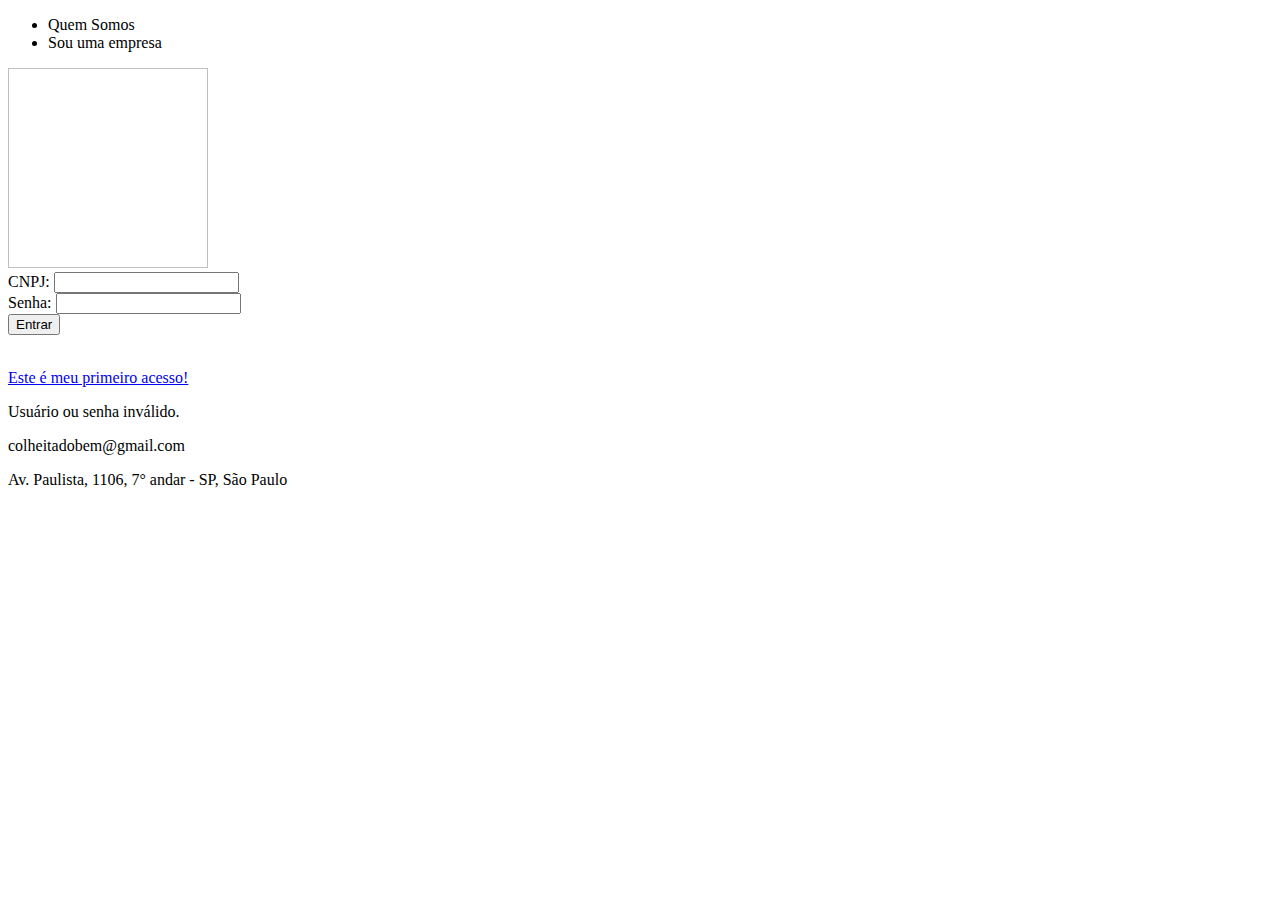
<file: ColheitaDoBem/target/classes/templates/paginas/index.html>
<!DOCTYPE html>
<html>
<head>
<meta charset="utf-8">
<title>Bem vindo</title>
<script th:src="@{/js/jquery.js}" type="text/javascript"></script>
<script th:src="@{/js/mask.js}" type="text/javascript"></script>
<script th:src="@{/js/font-awesome.js}" type="text/javascript"></script>
<script th:src="@{/js/login.js}" type="text/javascript"></script>
<script th:src="@{/bootstrap/bootstrap.bundle.min.js}"
	type="text/javascript"></script>
<link th:href="@{/bootstrap/bootstrap.css}" rel="stylesheet" />
<link rel="stylesheet" th:href="@{/css/index.css}">
</head>
<body>
	<nav id="menu">
		<ul>
			<li><a th:href="@{quem-somos}">Quem Somos</a></li>
			<li><a th:href="@{produto}">Sou uma empresa</a></li>
		</ul>
	</nav>
	<div class="container">
		<div class="box">

			<div class="box-login text-center">
				<div class="imagem_logo">
					<img th:src="@{/images/logoColheita.jpeg}" width="200" height="200">
				</div>

				<div class="login">

					<div class="row text-left">
						<div class="col-6">
							<label for="cnpj">CNPJ:</label> <input type="text" id="cnpj"
								class="form-control" />
						</div>

					</div>
					<div class="row text-left">
						<div class="col-6">
							<label for="senha">Senha:</label> <input type="password"
								id="senha" class="form-control" />
						</div>


					</div>
					<div class="row text-left">
						<div class="col-sm">
							<input type="button" class="form-control botaologar"
								value="Entrar" onclick="logar()">
						</div>
					</div>

				</div>
				<br> <a href="/cadastro"><p>Este é meu primeiro acesso!</p></a>

			</div>
		</div>
	</div>
	<div class="flex-box container-box">
		<div class="alert alert-danger alerta-centro" role="alert" id="alerta">Usuário
			ou senha inválido.</div>
	</div>

	<footer>
		<div class="rodape">
			<div class="rod">
				<p class="email">
					<i class="far fa-envelope"></i> colheitadobem@gmail.com
				</p>

				<p class="endereco">
					<i class="fas fa-map-marker-alt"></i> Av. Paulista, 1106, 7° andar
					- SP, São Paulo
				</p>
			</div>
			<div class="redes">
				<div class="rod">

					<h1>
						<i class="fab fa-google-play"></i>
					</h1>
				</div>

				<div class="rod">
					<h1>
						<i class="fab fa-apple"></i>
					</h1>
				</div>
			</div>
			<div class="redes1">
				<div class="rod1">

					<h1>
						<i class="fab fa-facebook"></i>
					</h1>
				</div>

				<div class="rod1">
					<h1>
						<i class="fab fa-instagram"></i>
					</h1>
				</div>
				<div class="rod1">
					<h1>
						<i class="fab fa-twitter"></i>
					</h1>
				</div>
			</div>
		</div>
	</footer>
</body>
</html>
</file>
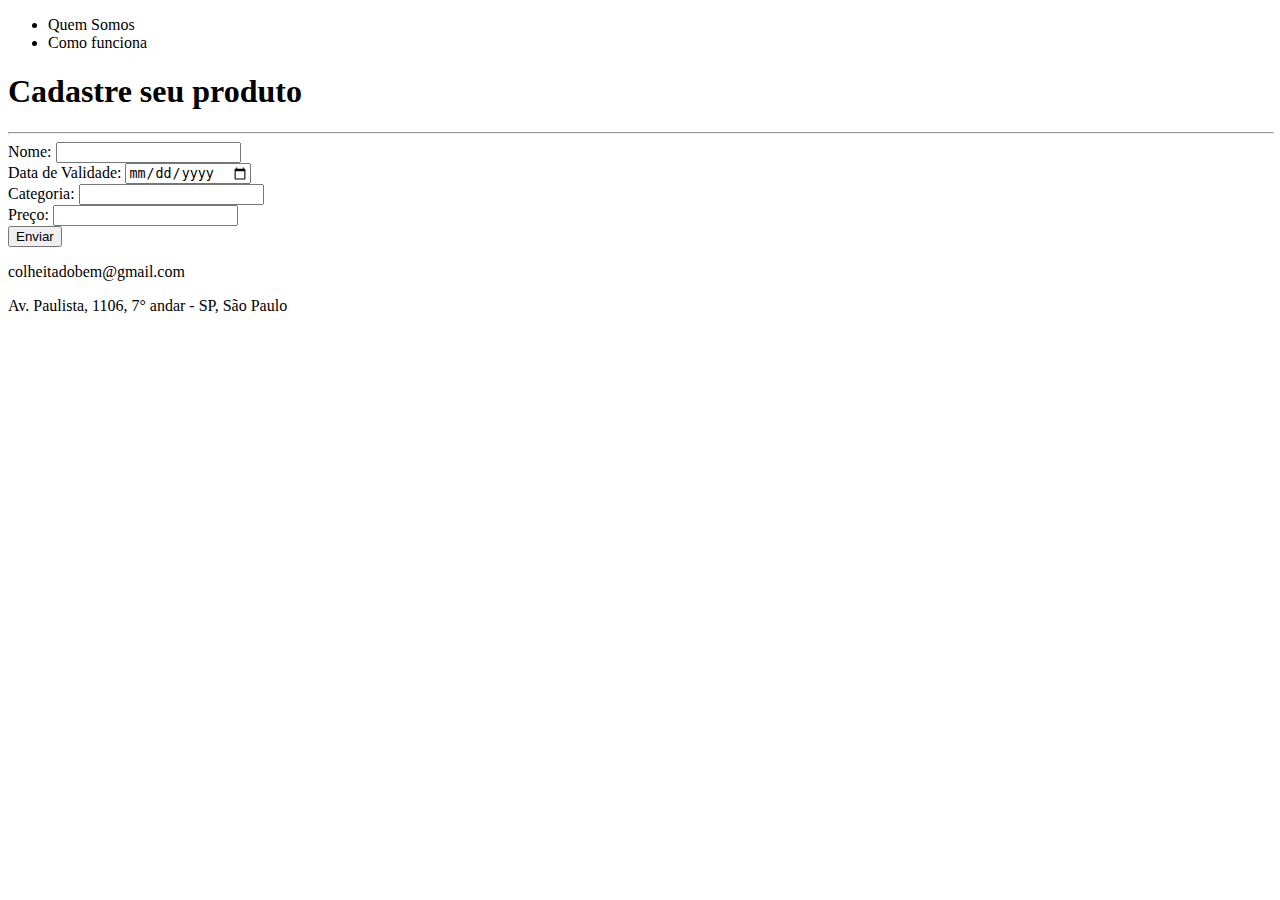
<file: ColheitaDoBem/target/classes/templates/paginas/cadastro-produto.html>
<!DOCTYPE html>
<html>
<head>
<meta charset="utf-8">
<title>Bem vindo</title>
<script th:src="@{/js/jquery.js}" type="text/javascript"></script>
<script th:src="@{/js/mask.js}" type="text/javascript"></script>
<script th:src="@{/js/font-awesome.js}" type="text/javascript"></script>
<script th:src="@{/js/script.js}" type="text/javascript"></script>
<script th:src="@{/bootstrap/bootstrap.bundle.min.js}"
	type="text/javascript"></script>
<link th:href="@{/bootstrap/bootstrap.css}" rel="stylesheet" />
<link rel="stylesheet" th:href="@{css/index.css}">
</head>
<body>

	<nav id="menu">
		<ul>
			<li><a th:href="@{quem-somos}">Quem Somos</a></li>
			<li><a th:href="@{como-funciona}">Como funciona</a></li>
		</ul>
	</nav>
	<div class="container2">
		<div class="box">

			<div class="box-login ">

				<div class="bemVindoCadastro2">
					<h1>
						Cadastre seu produto</i>
					</h1>
					<hr width="100%">
				</div>

				<div class="cadastro text-center">

					<div class="row text-left">


						<div class="col-6">
							<label for="nome">Nome:</label> <input type="text" id="nome"
								class="form-control" />
						</div>
						<div class="col-6">
							<label for="dataValidade">Data de Validade:</label> <input type="date" id="dataValidade"
								class="form-control" />
						</div>
					</div>
					<div class="row text-left">

						<div class="col-6">
							<label for="categoria">Categoria:</label> <input type="text" id="categoria"
								class="form-control" />
						</div>
						<div class="col-6">
							<label for="precoProduto">Preço:</label> <input type="text"
								id="precoProduto" class="form-control" />
						</div>

					</div>
				</div>
				

					<div class="row text-left">
						<div class="col-sm">
							<input type="button" class="form-control botaoCadastro"
								value="Enviar" onclick="salvarProduto()">
						</div>
					</div>
				</div>
			</div>
		</div>

	</div>
	<footer>
		<div class="rodape">
			<div class="rod">
				<p class="email">
					<i class="far fa-envelope"></i> colheitadobem@gmail.com
				</p>

				<p class="endereco">
					<i class="fas fa-map-marker-alt"></i> Av. Paulista, 1106, 7° andar
					- SP, São Paulo
				</p>
			</div>
			<div class="redes">
				<div class="rod">

					<h1>
						<i class="fab fa-google-play"></i>
					</h1>
				</div>

				<div class="rod">
					<h1>
						<i class="fab fa-apple"></i>
					</h1>
				</div>
			</div>
			<div class="redes1">
				<div class="rod1">

					<h1>
						<i class="fab fa-facebook"></i>
					</h1>
				</div>

				<div class="rod1">
					<h1>
						<i class="fab fa-instagram"></i>
					</h1>
				</div>
				<div class="rod1">
					<h1>
						<i class="fab fa-twitter"></i>
					</h1>
				</div>
			</div>
		</div>
	</footer>


</body>
</html>
</file>
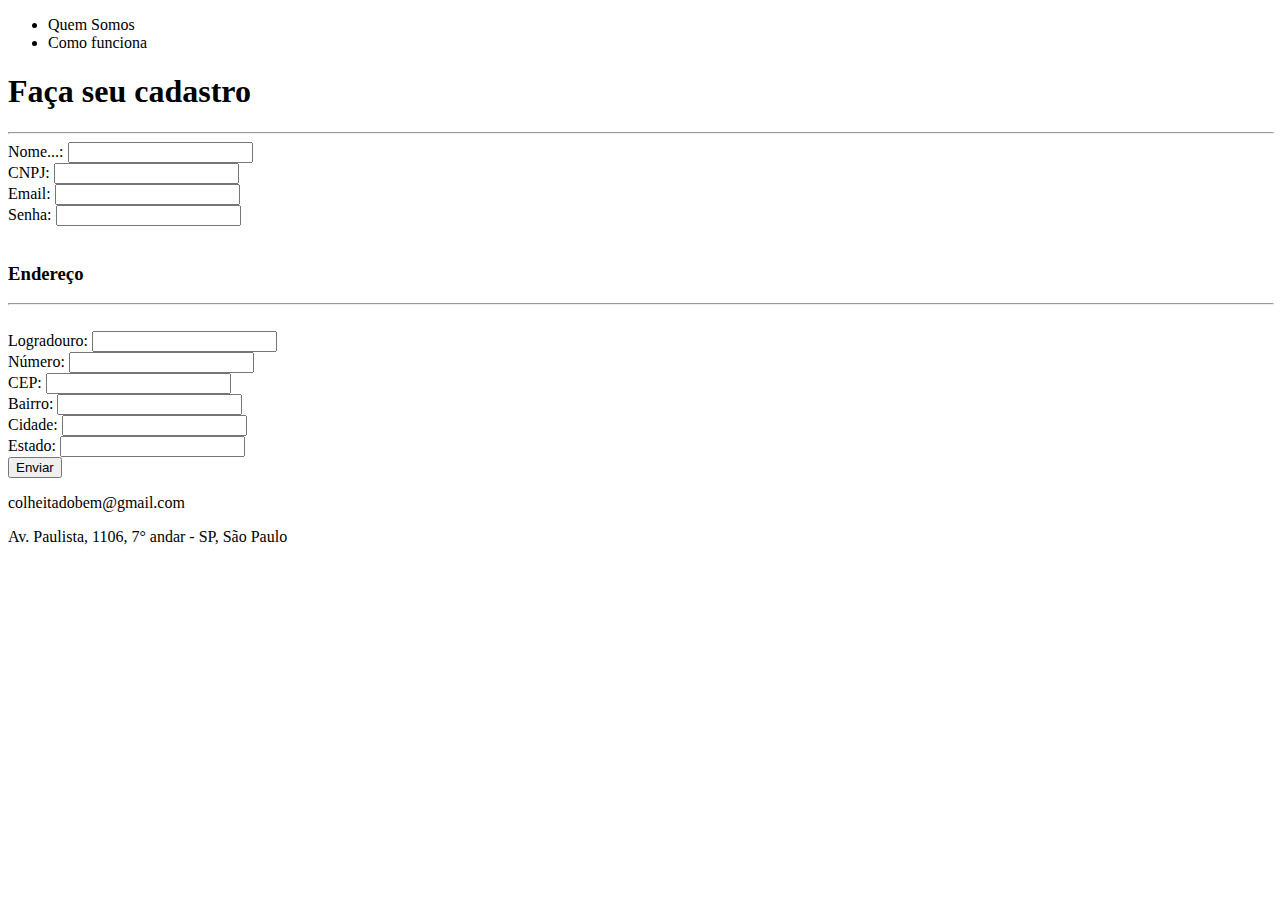
<file: ColheitaDoBem/target/classes/templates/paginas/cadastro.html>
<!DOCTYPE html>
<html>
<head>
<meta charset="utf-8">
<title>Bem vindo</title>
<script th:src="@{/js/jquery.js}" type="text/javascript"></script>
<script th:src="@{/js/mask.js}" type="text/javascript"></script>
<script th:src="@{/js/font-awesome.js}" type="text/javascript"></script>
<script th:src="@{/js/script.js}" type="text/javascript"></script>
<script th:src="@{/bootstrap/bootstrap.bundle.min.js}"
	type="text/javascript"></script>
<link th:href="@{/bootstrap/bootstrap.css}" rel="stylesheet" />
<link rel="stylesheet" th:href="@{css/index.css}">
</head>
<body>

	<nav id="menu">
		<ul>
			<li><a th:href="@{quem-somos}">Quem Somos</a></li>
			<li><a th:href="@{como-funciona}">Como funciona</a></li>
		</ul>
	</nav>
	<div class="container2">
		<div class="box">

			<div class="box-login ">

				<div class="bemVindoCadastro2">
					<h1>
						Faça seu cadastro</i>
					</h1>
					<hr width="100%">
				</div>

				<div class="cadastro text-center">

					<div class="row text-left">


						<div class="col-6">
							<label for="nome">Nome...:</label> <input type="text" id="nome"
								class="form-control" />
						</div>
						<div class="col-6">
							<label for="cnpj">CNPJ:</label> <input type="text" id="cnpj"
								class="form-control" />
						</div>
					</div>
					<div class="row text-left">

						<div class="col-6">
							<label for="email">Email:</label> <input type="email" id="email"
								class="form-control" />
						</div>
						<div class="col-6">
							<label for="senha">Senha:</label> <input type="password"
								id="senha" class="form-control" />
						</div>

					</div>
				</div>
				<br>
				<h3>Endereço</h3>
				<div class="cadastro text-center">

					<hr width="100%">
					<br>
					<div class="row text-left">
						<div class="col-8">
							<label for="logradouro">Logradouro:</label> <input type="text"
								id="logradouro" class="form-control" />
						</div>
						<div class="col-4">
							<label for="numeroLog">Número:</label> <input type="text"
								id="numeroLog" class="form-control" />
						</div>

					</div>
					<div class="row text-left">
						<div class="col-6">
							<label for="cep">CEP:</label> <input type="text" id="cep"
								class="form-control" />
						</div>
						<div class="col-6">
							<label for="bairro">Bairro:</label> <input type="text"
								id="bairro" class="form-control" />
						</div>

					</div>
					<div class="row text-left">
						<div class="col-6">
							<label for="cidade">Cidade:</label> <input type="text"
								id="cidade" class="form-control" />
						</div>
						<div class="col-6">
							<label for="estado">Estado:</label> <input type="text"
								id="estado" class="form-control" />
						</div>
					</div>

					<div class="row text-left">
						<div class="col-sm">
							<input type="button" class="form-control botaoCadastro"
								value="Enviar" onclick="salvarUsuario()">
						</div>
					</div>
				</div>
			</div>
		</div>

	</div>
	<footer>
		<div class="rodape">
			<div class="rod">
				<p class="email">
					<i class="far fa-envelope"></i> colheitadobem@gmail.com
				</p>

				<p class="endereco">
					<i class="fas fa-map-marker-alt"></i> Av. Paulista, 1106, 7° andar
					- SP, São Paulo
				</p>
			</div>
			<div class="redes">
				<div class="rod">

					<h1>
						<i class="fab fa-google-play"></i>
					</h1>
				</div>

				<div class="rod">
					<h1>
						<i class="fab fa-apple"></i>
					</h1>
				</div>
			</div>
			<div class="redes1">
				<div class="rod1">

					<h1>
						<i class="fab fa-facebook"></i>
					</h1>
				</div>

				<div class="rod1">
					<h1>
						<i class="fab fa-instagram"></i>
					</h1>
				</div>
				<div class="rod1">
					<h1>
						<i class="fab fa-twitter"></i>
					</h1>
				</div>
			</div>
		</div>
	</footer>


</body>
</html>
</file>
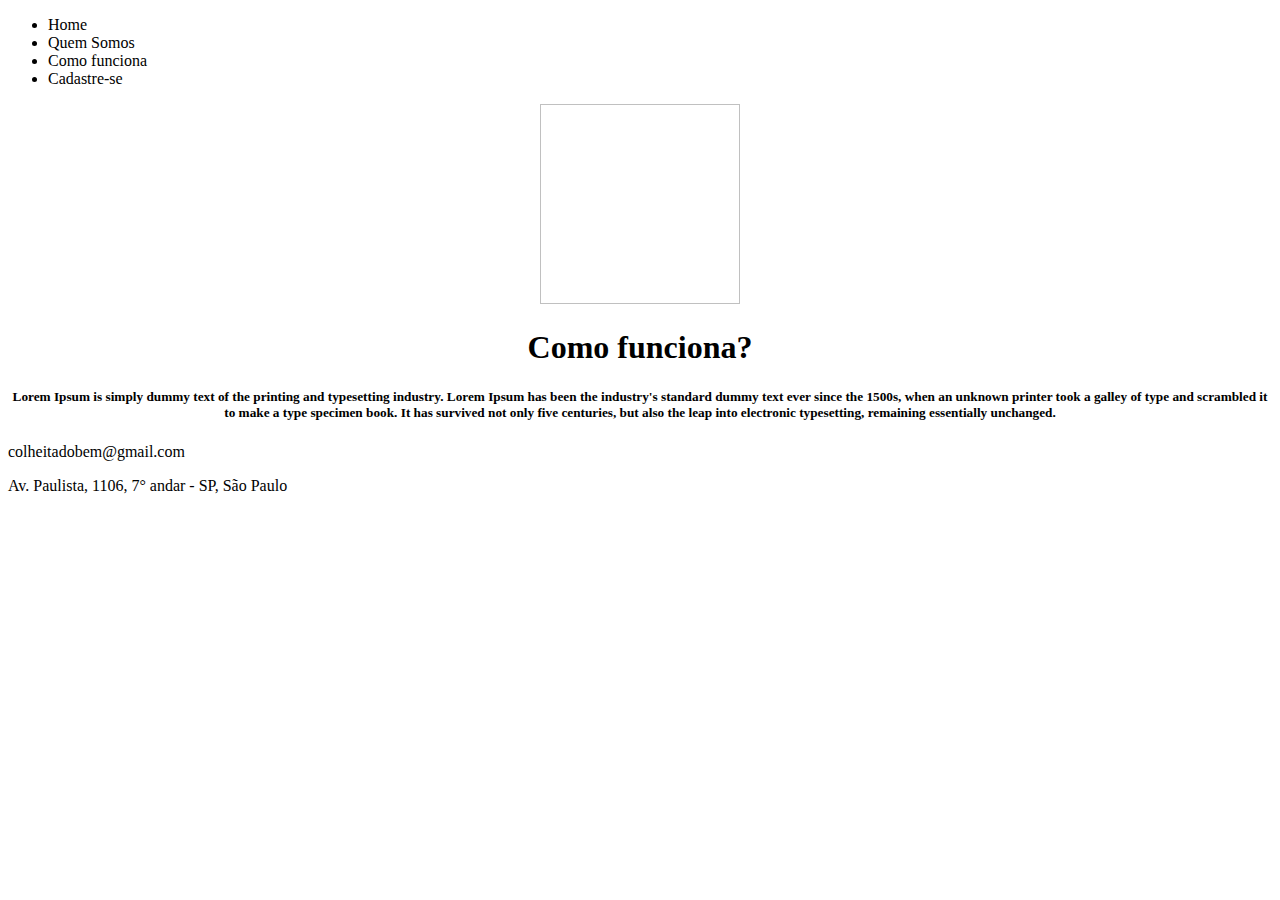
<file: ColheitaDoBem/target/classes/templates/paginas/como-funciona.html>
<!DOCTYPE html>
<html>
<head>
<meta charset="utf-8">
<title>Bem vindo</title>
<script th:src="@{/js/jquery.js}" type="text/javascript"></script>
<script th:src="@{/js/mask.js}" type="text/javascript"></script>
<script th:src="@{/js/font-awesome.js}" type="text/javascript"></script>
<script th:src="@{/js/login.js}" type="text/javascript"></script>
<script th:src="@{/bootstrap/bootstrap.bundle.min.js}"
	type="text/javascript"></script>
<link th:href="@{/bootstrap/bootstrap.css}" rel="stylesheet" />
<link rel="stylesheet" th:href="@{css/index.css}">
</head>
<body>
<nav id="menu">
		<ul>
			<li><a th:href="@{/}">Home</a></li>
			<li><a th:href="@{quem-somos}">Quem Somos</a></li>
			<li><a th:href="@{como-funciona}">Como funciona</a></li>
			<li><a th:href="@{cadastro}">Cadastre-se</a></li>
		</ul>
	</nav>
	<div class="container1">
		<div class="box">
			<div class="box-home2" style="text-align: center;">
			<div class="imagem_logo2" >
					<img th:src="@{/images/logoColheita.jpeg}" width="200" height="200">
				</div>
				<h1>Como funciona?</h1>
				<h5>Lorem Ipsum is simply dummy text of the printing and
					typesetting industry. Lorem Ipsum has been the industry's standard
					dummy text ever since the 1500s, when an unknown printer took a
					galley of type and scrambled it to make a type specimen book. It
					has survived not only five centuries, but also the leap into
					electronic typesetting, remaining essentially unchanged.</h5>
				

			</div>
		</div>
	</div>
	<footer>
		<div class="rodape3">
			<div class="rod">
				<p class="email">
					<i class="far fa-envelope"></i> colheitadobem@gmail.com
				</p>

				<p class="endereco">
					<i class="fas fa-map-marker-alt"></i> Av. Paulista, 1106, 7° andar
					- SP, São Paulo
				</p>
			</div>
			<div class="redes">
				<div class="rod">

					<h1>
						<i class="fab fa-google-play"></i>
					</h1>
				</div>

				<div class="rod">
					<h1>
						<i class="fab fa-apple"></i>
					</h1>
				</div>
			</div>
			<div class="redes1">
				<div class="rod1">

					<h1>
						<i class="fab fa-facebook"></i>
					</h1>
				</div>

				<div class="rod1">
					<h1>
						<i class="fab fa-instagram"></i>
					</h1>
				</div>
				<div class="rod1">
					<h1>
						<i class="fab fa-twitter"></i>
					</h1>
				</div>
			</div>
		</div>
	</footer>
</body>
</html>
</file>
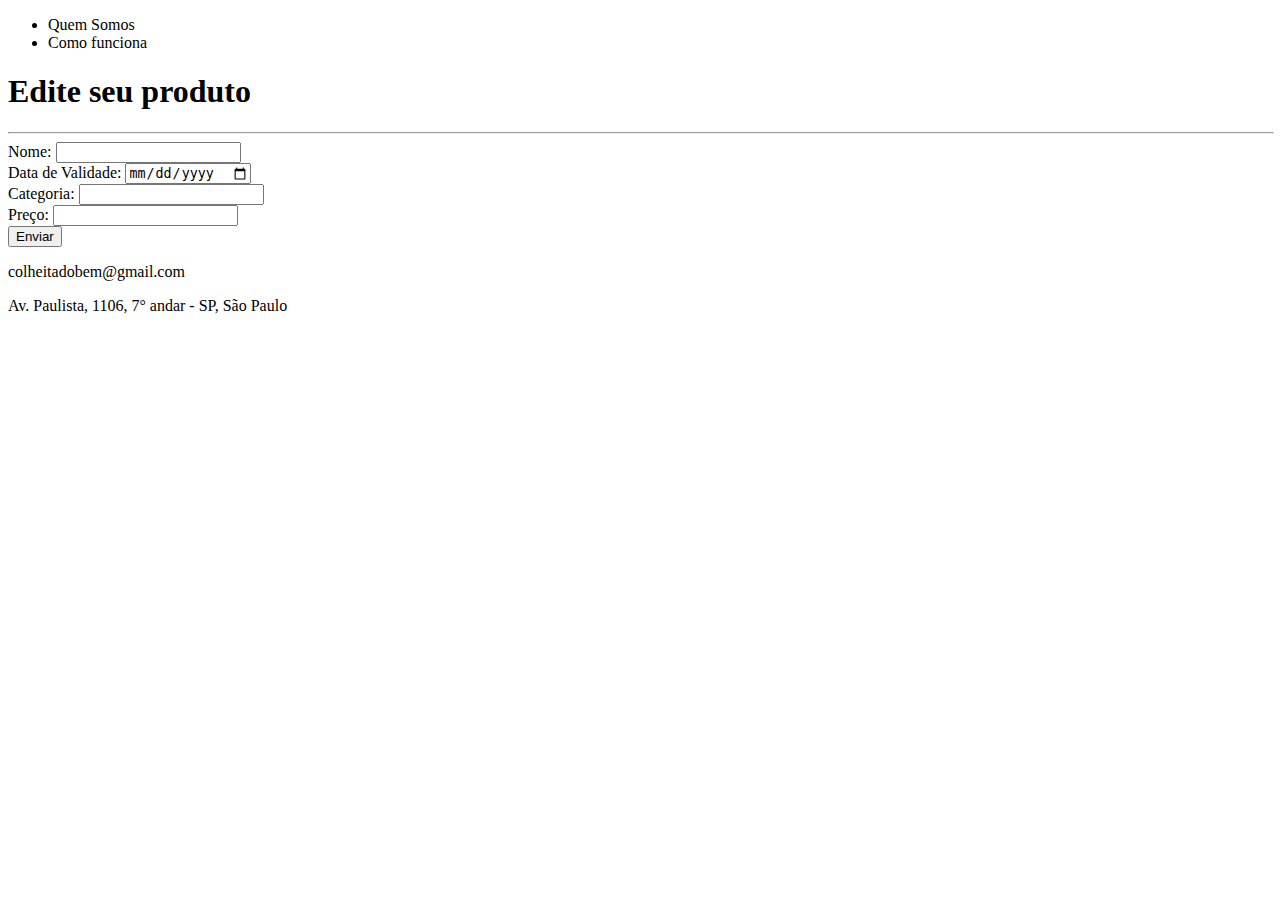
<file: ColheitaDoBem/target/classes/templates/paginas/editar-produto.html>
<!DOCTYPE html>
<html>
<head>
<meta charset="utf-8">
<title>Bem vindo</title>
<script th:src="@{/js/jquery.js}" type="text/javascript"></script>
<script th:src="@{/js/mask.js}" type="text/javascript"></script>
<script th:src="@{/js/font-awesome.js}" type="text/javascript"></script>
<script th:src="@{/js/script.js}" type="text/javascript"></script>
<script th:src="@{/bootstrap/bootstrap.bundle.min.js}"
	type="text/javascript"></script>
<link th:href="@{/bootstrap/bootstrap.css}" rel="stylesheet" />
<link rel="stylesheet" th:href="@{/css/index.css}">
</head>
<body>

	<nav id="menu">
		<ul>
			<li><a th:href="@{quem-somos}">Quem Somos</a></li>
			<li><a th:href="@{como-funciona}">Como funciona</a></li>
		</ul>
	</nav>
	<div class="container2">
		<div class="box">

			<div class="box-login ">

				<div class="bemVindoCadastro2">
					<h1>
						Edite seu produto</i>
					</h1>
					<hr width="100%">
				</div>

				<div class="cadastro text-center">

					<div class="row text-left">

						<input type="hidden" id="idProduto" th:value="${produto.idProduto}" />

						<div class="col-6">
							<label for="nome">Nome:</label> <input type="text" id="nome"
								class="form-control" th:value="${produto.nome}" />
						</div>
						<div class="col-6">
							<label for="dataValidade">Data de Validade:</label> <input type="date" id="dataValidade"
								class="form-control" th:value="${#dates.format(produto.dataValidade, 'yyyy-MM-dd')}"/>
						</div>
					</div>
					<div class="row text-left">

						<div class="col-6">
							<label for="categoria">Categoria:</label> <input type="text" id="categoria"
								class="form-control" th:value="${produto.categoria}"/>
						</div>
						<div class="col-6">
							<label for="precoProduto">Preço:</label> <input type="text"
								id="precoProduto" class="form-control" th:value="${produto.precoProduto}"/>
						</div>

					</div>
				</div>
				

					<div class="row text-left">
						<div class="col-sm">
							<input type="button" class="form-control botaoCadastro"
								value="Enviar" onclick="editarProduto()">
						</div>
					</div>
				</div>
			</div>
		</div>

	</div>
	<footer>
		<div class="rodape">
			<div class="rod">
				<p class="email">
					<i class="far fa-envelope"></i> colheitadobem@gmail.com
				</p>

				<p class="endereco">
					<i class="fas fa-map-marker-alt"></i> Av. Paulista, 1106, 7° andar
					- SP, São Paulo
				</p>
			</div>
			<div class="redes">
				<div class="rod">

					<h1>
						<i class="fab fa-google-play"></i>
					</h1>
				</div>

				<div class="rod">
					<h1>
						<i class="fab fa-apple"></i>
					</h1>
				</div>
			</div>
			<div class="redes1">
				<div class="rod1">

					<h1>
						<i class="fab fa-facebook"></i>
					</h1>
				</div>

				<div class="rod1">
					<h1>
						<i class="fab fa-instagram"></i>
					</h1>
				</div>
				<div class="rod1">
					<h1>
						<i class="fab fa-twitter"></i>
					</h1>
				</div>
			</div>
		</div>
	</footer>


</body>
</html>
</file>
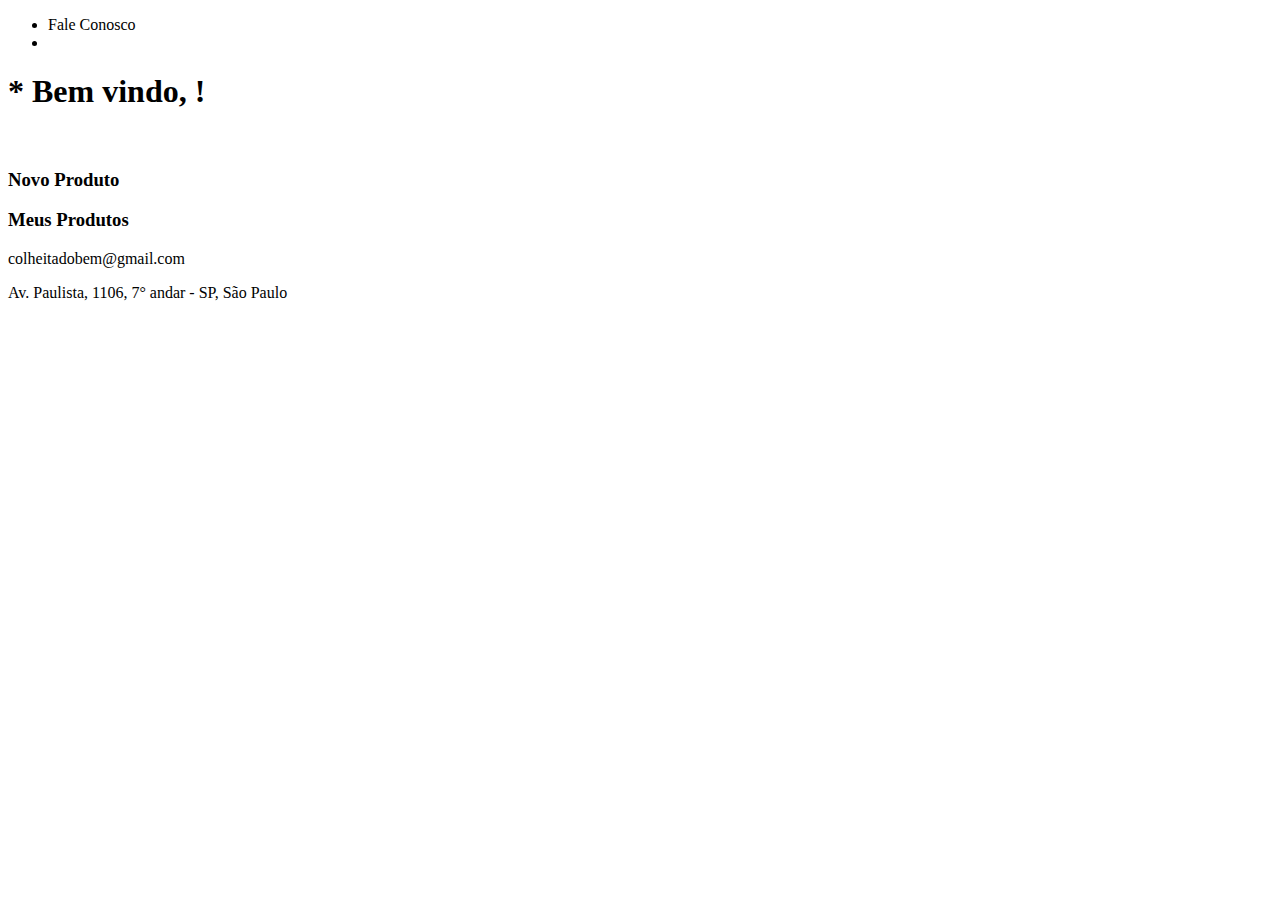
<file: ColheitaDoBem/target/classes/templates/paginas/home.html>
<!DOCTYPE html>
<html>
<head>
<meta charset="utf-8">
<title>Bem vindo</title>
<script th:src="@{/js/jquery.js}" type="text/javascript"></script>
<script th:src="@{/js/mask.js}" type="text/javascript"></script>
<script th:src="@{/js/font-awesome.js}" type="text/javascript"></script>
<script th:src="@{/js/script.js}" type="text/javascript"></script>
<script th:src="@{/bootstrap/bootstrap.bundle.min.js}"
	type="text/javascript"></script>
<link th:href="@{/bootstrap/bootstrap.css}" rel="stylesheet" />
<link rel="stylesheet" th:href="@{css/index.css}">

</head>

<body>
	<nav id="menu">
		<ul>
			<li><a th:href="@{fale-conosco}">Fale Conosco</a></li>
			<li><a th:href="@{/}"><i class="fas fa-sign-out-alt"></i></a></li>
		</ul>
	</nav>

	<div class="container1">
		<div class="box">
			<div class="box-home">
				<div class="bemVindo">
					<h1>
						* Bem vindo, <span th:text="${usuario.nome}">!</span>
					</h1>

				</div>
				<br>
				<div class="caixaGeral">

					<div class="caixa">
						<p>
							<a th:href="@{cadastro-produto}">
								<h3>
									<i class="fas fa-plus-circle"></i>
								</h3>
								<h3>Novo Produto</h3>
							</a>
						</p>
					</div>
					<div class="caixa">

						<p>
							<a th:href="@{listar-produtos}">
								<h3>

									<i class="far fa-list-alt"></i>

								</h3>
								<h3>Meus Produtos</h3>
							</a>
						</p>



					</div>
				</div>

			</div>
		</div>




	</div>
	<footer>
		<div class="rodape2">
			<div class="rod">
				<p class="email">
					<i class="far fa-envelope"></i> colheitadobem@gmail.com
				</p>

				<p class="endereco">
					<i class="fas fa-map-marker-alt"></i> Av. Paulista, 1106, 7° andar
					- SP, São Paulo
				</p>
			</div>
			<div class="redes">
				<div class="rod">

					<h1>
						<i class="fab fa-google-play"></i>
					</h1>
				</div>

				<div class="rod">
					<h1>
						<i class="fab fa-apple"></i>
					</h1>
				</div>
			</div>
			<div class="redes1">
				<div class="rod1">

					<h1>
						<i class="fab fa-facebook"></i>
					</h1>
				</div>

				<div class="rod1">
					<h1>
						<i class="fab fa-instagram"></i>
					</h1>
				</div>
				<div class="rod1">
					<h1>
						<i class="fab fa-twitter"></i>
					</h1>
				</div>
			</div>
		</div>
	</footer>
</body>
</html>
</file>
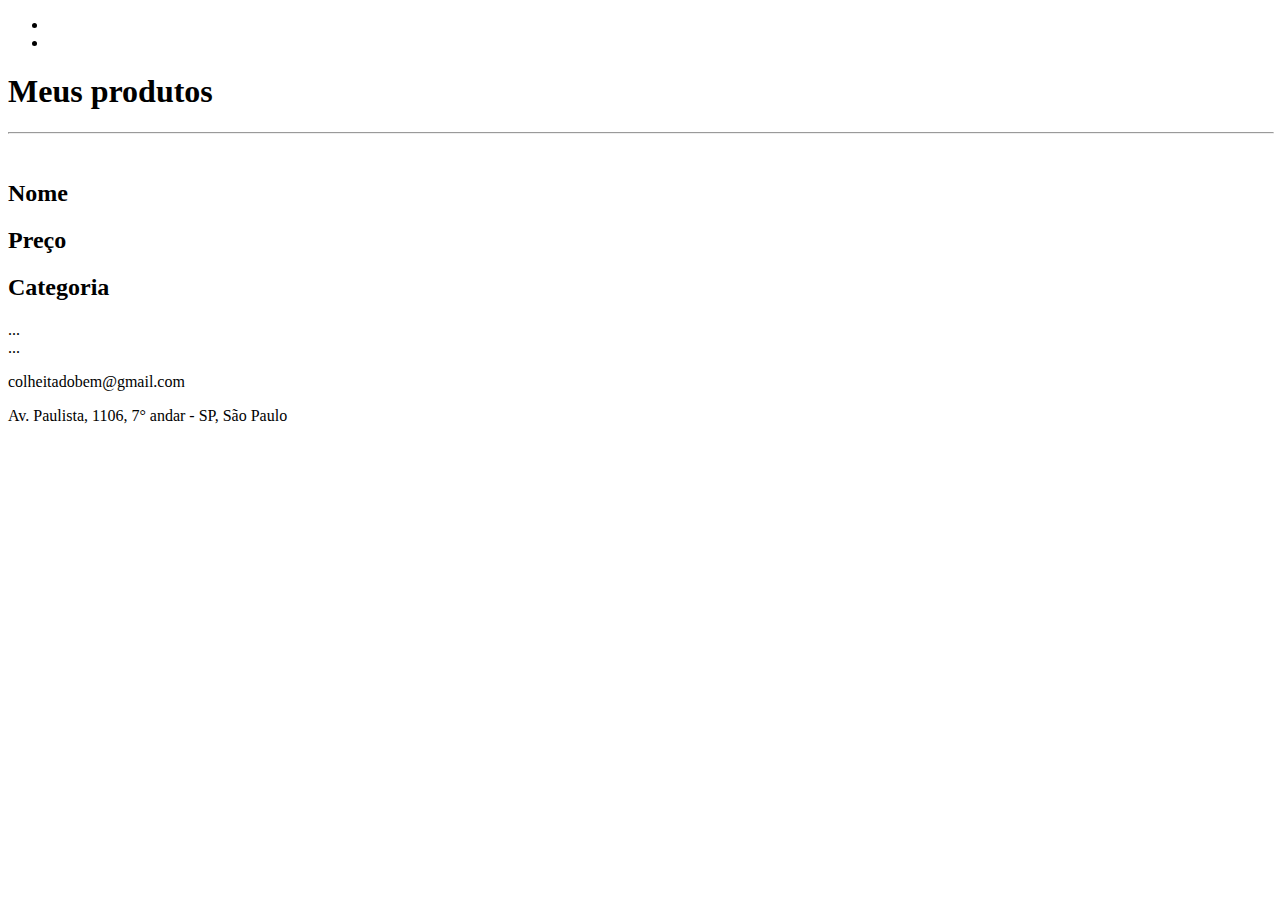
<file: ColheitaDoBem/target/classes/templates/paginas/listar-produtos.html>
<!DOCTYPE html>
<html>
<head>
<meta charset="utf-8">
<title>Bem vindo</title>
<script th:src="@{/js/jquery.js}" type="text/javascript"></script>
<script th:src="@{/js/mask.js}" type="text/javascript"></script>
<script th:src="@{/js/font-awesome.js}" type="text/javascript"></script>
<script th:src="@{/js/script.js}" type="text/javascript"></script>
<script th:src="@{/bootstrap/bootstrap.bundle.min.js}"
	type="text/javascript"></script>
<link th:href="@{/bootstrap/bootstrap.css}" rel="stylesheet" />
<link rel="stylesheet" th:href="@{css/index.css}">

</head>

<body>
	<nav id="menu">
		<ul>
			<li><a th:href="@{home}"><i class="fas fa-home"></i></a></li>
			<li><a th:href="@{/}"><i class="fas fa-sign-out-alt"></i></a></li>
		</ul>
	</nav>
	<div class="container">
		<div class="box">
			<div class="box-produtos">
				<h1>Meus produtos</h1>
				<hr width="100%">
				<br>

				<div class="row">
					<div class="col-3">
						<h2>Nome</h2>
					</div>
					<div class="col-3">
						<h2>Preço</h2>
					</div>
					<div class="col-3">
						<h2>Categoria</h2>
					</div>
				</div>
				<th:block th:each="mov : ${lst}">
					<div class="row">
						<div class="col-3" th:text="${mov.nome}"> </div>
						<div class="col-3" th:text="${mov.precoProduto}">...</div>
						<div class="col-3" th:text="${mov.categoria}">...</div>
						<div class="col-1" ><a th:href="@{deletar-produto/}+${mov.idProduto}"><i class="far fa-trash-alt"></i></a></div>
						<div class="col-1" ><a th:href="@{editar-produto/}+${mov.idProduto}"><i class="far fa-edit"></i></a></div>
					</div>
					


				</th:block>

			</div>
		</div>
	</div>
	<footer>
		<div class="rodape">
			<div class="rod">
				<p class="email">
					<i class="far fa-envelope"></i> colheitadobem@gmail.com
				</p>

				<p class="endereco">
					<i class="fas fa-map-marker-alt"></i> Av. Paulista, 1106, 7° andar
					- SP, São Paulo
				</p>
			</div>
			<div class="redes">
				<div class="rod">

					<h1>
						<i class="fab fa-google-play"></i>
					</h1>
				</div>

				<div class="rod">
					<h1>
						<i class="fab fa-apple"></i>
					</h1>
				</div>
			</div>
			<div class="redes1">
				<div class="rod1">

					<h1>
						<i class="fab fa-facebook"></i>
					</h1>
				</div>

				<div class="rod1">
					<h1>
						<i class="fab fa-instagram"></i>
					</h1>
				</div>
				<div class="rod1">
					<h1>
						<i class="fab fa-twitter"></i>
					</h1>
				</div>
			</div>
		</div>
	</footer>
</body>
</html>
</file>
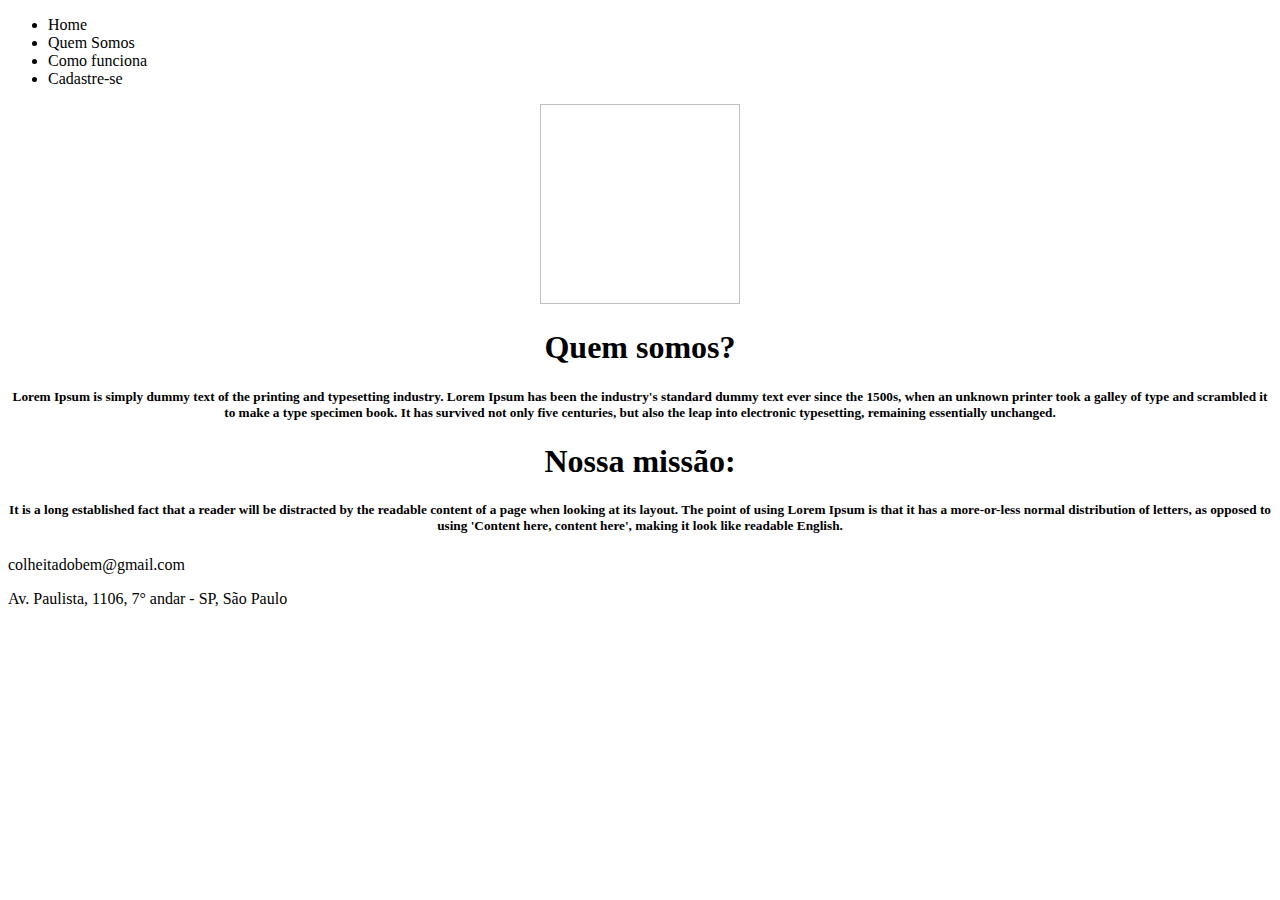
<file: ColheitaDoBem/target/classes/templates/paginas/quem-somos.html>
<!DOCTYPE html>
<html>
<head>
<meta charset="utf-8">
<title>Bem vindo</title>
<script th:src="@{/js/jquery.js}" type="text/javascript"></script>
<script th:src="@{/js/mask.js}" type="text/javascript"></script>
<script th:src="@{/js/font-awesome.js}" type="text/javascript"></script>
<script th:src="@{/js/login.js}" type="text/javascript"></script>
<script th:src="@{/bootstrap/bootstrap.bundle.min.js}"
	type="text/javascript"></script>
<link th:href="@{/bootstrap/bootstrap.css}" rel="stylesheet" />
<link rel="stylesheet" th:href="@{css/index.css}">
</head>
<body>
<nav id="menu">
		<ul>
			<li><a th:href="@{/}">Home</a></li>
			<li><a th:href="@{quem-somos}">Quem Somos</a></li>
			<li><a th:href="@{como-funciona}">Como funciona</a></li>
			<li><a th:href="@{cadastro}">Cadastre-se</a></li>
		</ul>
	</nav>
	<div class="container1">
		<div class="box">
			<div class="box-home2" style="text-align: center;">
			<div class="imagem_logo2" >
					<img th:src="@{/images/logoColheita.jpeg}" width="200" height="200">
				</div>
				<h1>Quem somos?</h1>
				<h5>Lorem Ipsum is simply dummy text of the printing and
					typesetting industry. Lorem Ipsum has been the industry's standard
					dummy text ever since the 1500s, when an unknown printer took a
					galley of type and scrambled it to make a type specimen book. It
					has survived not only five centuries, but also the leap into
					electronic typesetting, remaining essentially unchanged.</h5>
				<h1>Nossa missão:</h1>
				<h5>It is a long established fact that a reader will be
					distracted by the readable content of a page when looking at its
					layout. The point of using Lorem Ipsum is that it has a
					more-or-less normal distribution of letters, as opposed to using
					'Content here, content here', making it look like readable English.
				</h5>

			</div>
		</div>
	</div>
	<footer>
		<div class="rodape3">
			<div class="rod">
				<p class="email">
					<i class="far fa-envelope"></i> colheitadobem@gmail.com
				</p>

				<p class="endereco">
					<i class="fas fa-map-marker-alt"></i> Av. Paulista, 1106, 7° andar
					- SP, São Paulo
				</p>
			</div>
			<div class="redes">
				<div class="rod">

					<h1>
						<i class="fab fa-google-play"></i>
					</h1>
				</div>

				<div class="rod">
					<h1>
						<i class="fab fa-apple"></i>
					</h1>
				</div>
			</div>
			<div class="redes1">
				<div class="rod1">

					<h1>
						<i class="fab fa-facebook"></i>
					</h1>
				</div>

				<div class="rod1">
					<h1>
						<i class="fab fa-instagram"></i>
					</h1>
				</div>
				<div class="rod1">
					<h1>
						<i class="fab fa-twitter"></i>
					</h1>
				</div>
			</div>
		</div>
	</footer>
</body>
</html>
</file>
